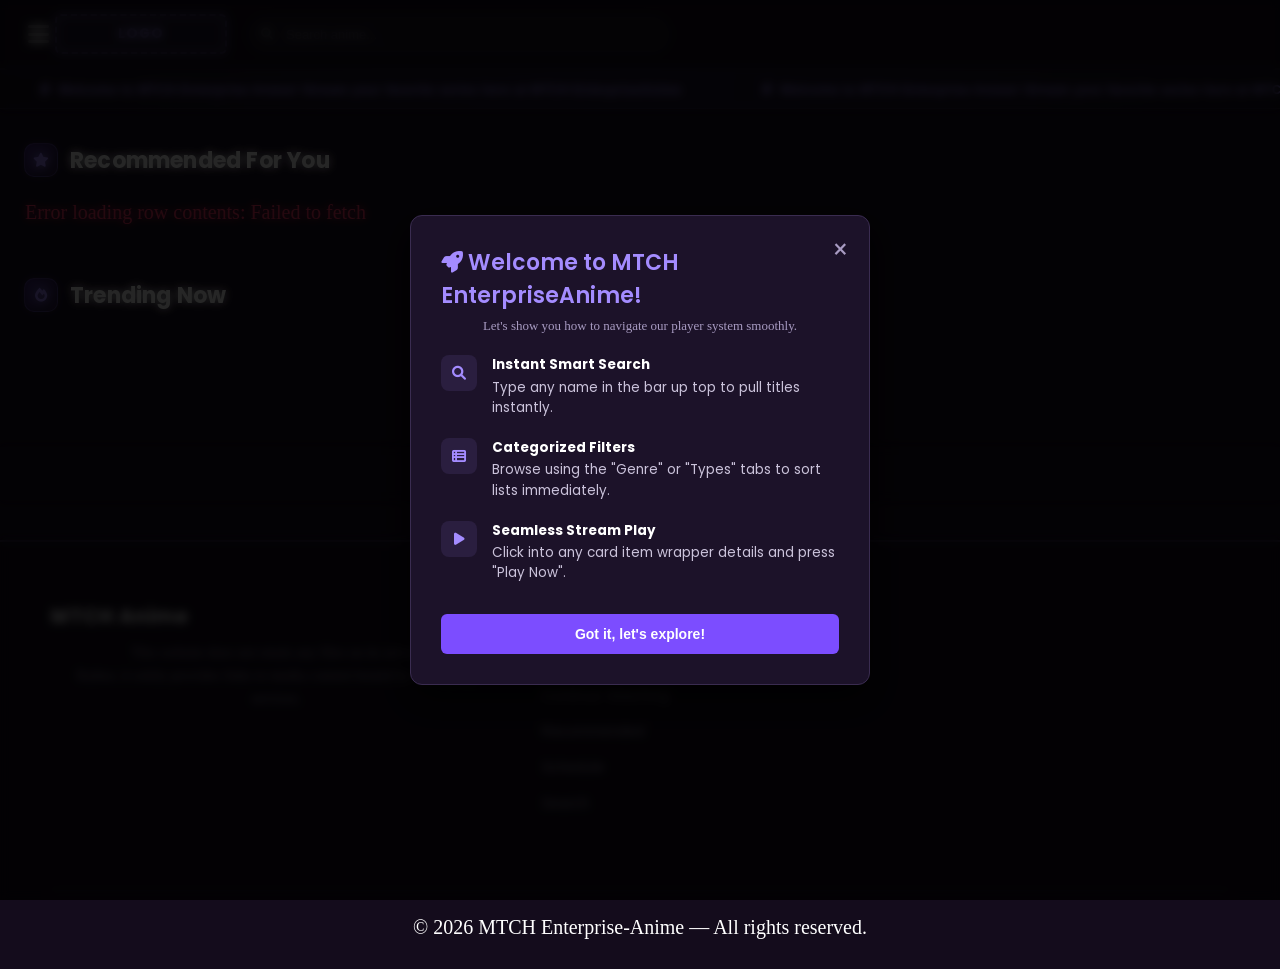
<file: index.html>
<!DOCTYPE html>
<html lang="en">
<head>
    <meta charset="UTF-8">
    <meta http-equiv="X-UA-Compatible" content="IE=edge">
    <meta name="viewport" content="width=device-width, initial-scale=1.0">
    <title>Home - MTCH Enterprise - Watch Anime Online</title>
    <!-- #CHANGE_THIS_LOGO: site favicon -->
    <link rel="icon" type="image/png" href="./icons/placeholder-icon-32.png">
    <link rel="manifest" href="./manifest.json">
    <meta name="theme-color" content="#0d0a12">
    <link rel="stylesheet" href="./style.css?v=1784776182">
    <link rel="stylesheet" href="./stylesheet.css?v=1784776182">
    <link rel="preconnect" href="https://fonts.googleapis.com">
    <link rel="preconnect" href="https://fonts.gstatic.com" crossorigin>
    <link href="https://fonts.googleapis.com/css2?family=Poppins:wght@400;500;600;700;800&display=swap" rel="stylesheet">
    <link rel="stylesheet" href="https://cdnjs.cloudflare.com/ajax/libs/font-awesome/6.0.0-beta2/css/all.min.css" integrity="sha512-YWzhKL2whUzgiheMoBFwW8CKV4qpHQAEuvilg9FAn5VJUDwKZZxkJNuGM4XkWuk94WCrrwslk8yWNGmY1EduTA==" crossorigin="anonymous" referrerpolicy="no-referrer" /></head>
<body>
    <header>
    <nav>
           <ul class='nav-bar'>
                <input type='checkbox' id='check' />
                <label for="check" class="open-menu"><i class="fas fa-bars"></i></label>
                <label for="check" class="close-menu"><i class="fas fa-times"></i></label>

                <li class='logo'>
                    <!-- #CHANGE_THIS_LOGO: replace this placeholder with your real logo image -->
                    <a href='index.html' class="logo-placeholder">LOGO</a>
                </li>

                <li class="nav-search-item">
                    <div class="search-wrap">
                        <span class="search-icon" id="animeSearchBtn" style="cursor: pointer;"><i class="fas fa-search"></i></span>
                        <input type="text" id="animeSearchBox" placeholder="Search anime...">
                    </div>
                </li>

                <span class="menu">
                    <li>
                     <a href="index.html">Home</a></li>
                    <li class="nav-dropdown">
                                  <a href="#" class="dropdown-toggle" aria-haspopup="true" aria-expanded="false">
                                 Genre <i class="fas fa-angle-down"></i>
                           </a>
                          <ul class="dropdown-menu">
                            <li><button class="genre-link" data-genre="Action">Action</button></li>
                            <li><button class="genre-link" data-genre="Adventure">Adventure</button></li>
                            <li><button class="genre-link" data-genre="Comedy">Comedy</button></li>
                            <li><button class="genre-link" data-genre="Drama">Drama</button></li>
                            <li><button class="genre-link" data-genre="Ecchi">Ecchi</button></li>
                            <li><button class="genre-link" data-genre="Fantasy">Fantasy</button></li>
                            <li><button class="genre-link" data-genre="Horror">Horror</button></li>
                            <li><button class="genre-link" data-genre="Mahou Shoujo">Magical Girl</button></li>
                            <li><button class="genre-link" data-genre="Mecha">Mecha</button></li>
                            <li><button class="genre-link" data-genre="Music">Music</button></li>
                            <li><button class="genre-link" data-genre="Mystery">Mystery</button></li>
                            <li><button class="genre-link" data-genre="Psychological">Psychological</button></li>
                            <li><button class="genre-link" data-genre="Romance">Romance</button></li>
                            <li><button class="genre-link" data-genre="Sci-Fi">Sci-Fi</button></li>
                            <li><button class="genre-link" data-genre="Slice of Life">Slice of Life</button></li>
                            <li><button class="genre-link" data-genre="Sports">Sports</button></li>
                            <li><button class="genre-link" data-genre="Supernatural">Supernatural</button></li>
                            <li><button class="genre-link" data-genre="Thriller">Thriller</button></li>
</ul>
                    </li>
                    <li class="nav-dropdown">
                        <a href="#" class="dropdown-toggle" aria-haspopup="true" aria-expanded="false">
                            Types <i class="fas fa-angle-down"></i>
                        </a>
                        <ul class="dropdown-menu">
                            <li><button type="button" class="types-link" data-type="TV">TV Series</button></li>
                            <li><button type="button" class="types-link" data-type="MOVIE">Movies</button></li>
                            <li><button type="button" class="types-link" data-type="OVA">OVAs</button></li>
                            <li><button type="button" class="types-link" data-type="ONA">ONAs</button></li>
                            <li><button type="button" class="types-link" data-type="SPECIAL">Specials</button></li>
                            <li><button type="button" class="types-link" data-type="MUSIC">Music</button></li>
                        </ul>
                    </li>
                    <li><a href="">Updated</a></li>
                    <li><a href="">Feedback</a></li>
                </span>
            </ul>
        </nav>

    </header>

   
<div class="ticker-bar">
    <div class="ticker-track">
        <span class="ticker-item"><i class="fas fa-bolt"></i> Welcome to MTCH Enterprise-Anime! Stream your favorite series here at MTCH EnterpriseAnime</span>
        <span class="ticker-item" aria-hidden="true"><i class="fas fa-bolt"></i> Welcome to MTCH Enterprise-Anime! Stream your favorite series here at MTCH EnterpriseAnime</span>
    </div>
</div>

<section class="hero-spotlight" id="heroSpotlight" aria-label="Featured anime">
    <div class="hero-spotlight-backdrop" id="heroBackdrop"></div>
    <div class="hero-spotlight-scrim"></div>
    <div class="hero-spotlight-inner">
        <div class="hero-spotlight-text">
            <span class="hero-eyebrow"><i class="fas fa-fire"></i> Trending Now</span>
            <h2 class="hero-title" id="heroTitle">Loading spotlight...</h2>
            <div class="hero-meta" id="heroMeta"></div>
            <div class="hero-actions">
                <a href="#" id="heroWatchBtn" class="hero-watch-btn"><i class="fas fa-play"></i> Watch Now</a>
                <a href="#" id="heroInfoBtn" class="hero-info-btn"><i class="fas fa-info-circle"></i> More Info</a>
            </div>
        </div>
    </div>
</section>

     
    <div id="search-results-section" style="display: none;">
        <h3 class="section-title" id="search-title">🔍 Search Results</h3>
        <div id="search-container" class="anime-grid-container"></div>
    </div>

    
    <div id="main-homepage-content">
        
        <h3 class="section-title"><i class="fas fa-star"></i> Recommended For You</h3>
        <div class="carousel-viewport">
            <div id="recommended-container" class="anime-carousel-track"><div class="skeleton-card"><div class="skeleton-box skeleton-poster"></div><div class="skeleton-box skeleton-line"></div></div><div class="skeleton-card"><div class="skeleton-box skeleton-poster"></div><div class="skeleton-box skeleton-line"></div></div><div class="skeleton-card"><div class="skeleton-box skeleton-poster"></div><div class="skeleton-box skeleton-line"></div></div><div class="skeleton-card"><div class="skeleton-box skeleton-poster"></div><div class="skeleton-box skeleton-line"></div></div><div class="skeleton-card"><div class="skeleton-box skeleton-poster"></div><div class="skeleton-box skeleton-line"></div></div><div class="skeleton-card"><div class="skeleton-box skeleton-poster"></div><div class="skeleton-box skeleton-line"></div></div><div class="skeleton-card"><div class="skeleton-box skeleton-poster"></div><div class="skeleton-box skeleton-line"></div></div><div class="skeleton-card"><div class="skeleton-box skeleton-poster"></div><div class="skeleton-box skeleton-line"></div></div></div>
        </div>

        
        <div class="reveal-on-scroll" id="trendingSectionWrap">
        <h3 class="section-title"><i class="fas fa-fire"></i> Trending Now</h3>
        <div class="trending-controls">
            <button id="trending-prev-btn" type="button" disabled>&larr; Previous</button>
            <span id="trending-page-indicator" style="color: #ffffff; font-size: 14px;">Page 1</span>
            <button id="trending-next-btn" type="button" disabled>Next &rarr;</button>
        </div>
        <div id="trending-container" class="anime-grid-container"><div class="skeleton-card"><div class="skeleton-box skeleton-poster"></div><div class="skeleton-box skeleton-line"></div></div><div class="skeleton-card"><div class="skeleton-box skeleton-poster"></div><div class="skeleton-box skeleton-line"></div></div><div class="skeleton-card"><div class="skeleton-box skeleton-poster"></div><div class="skeleton-box skeleton-line"></div></div><div class="skeleton-card"><div class="skeleton-box skeleton-poster"></div><div class="skeleton-box skeleton-line"></div></div><div class="skeleton-card"><div class="skeleton-box skeleton-poster"></div><div class="skeleton-box skeleton-line"></div></div><div class="skeleton-card"><div class="skeleton-box skeleton-poster"></div><div class="skeleton-box skeleton-line"></div></div><div class="skeleton-card"><div class="skeleton-box skeleton-poster"></div><div class="skeleton-box skeleton-line"></div></div><div class="skeleton-card"><div class="skeleton-box skeleton-poster"></div><div class="skeleton-box skeleton-line"></div></div></div>
        </div>
    </div>


     <footer class="modern-footer">
  <div class="footer-container">
    <div class="brand-section">
      <!-- #CHANGE_THIS_LOGO: footer brand name/text -->
      <h2 class="footer-logo">MTCH Anime</h2>
      <p class="footer-disclaimer">
        This website does not retain any files on its server.<br>
        Rather, it solely provides links to media content hosted by third-party services.
      </p>
    </div>

    <div class="footer-links-group">
      <div class="footer-col">
        <h3>EXPLORE</h3>
        <ul>
          <li><a href="index.html">Home</a></li>
          <li><a href="#">Continue Watching</a></li>
          <li><a href="all-anime-index.html">Recommended</a></li>
          <li><a href="#">Schedule</a></li>
          <li><a href="all-anime-index.html">Search</a></li>
        </ul>
      </div>
    </div>
  </div>

  <div class="footer-bottom">
    <p>&copy; 2026 MTCH Enterprise-Anime &mdash; All rights reserved.</p>
  </div>
</footer>






    <script src="script.js?v=1784776182"></script>
</body>
</html>
</file>
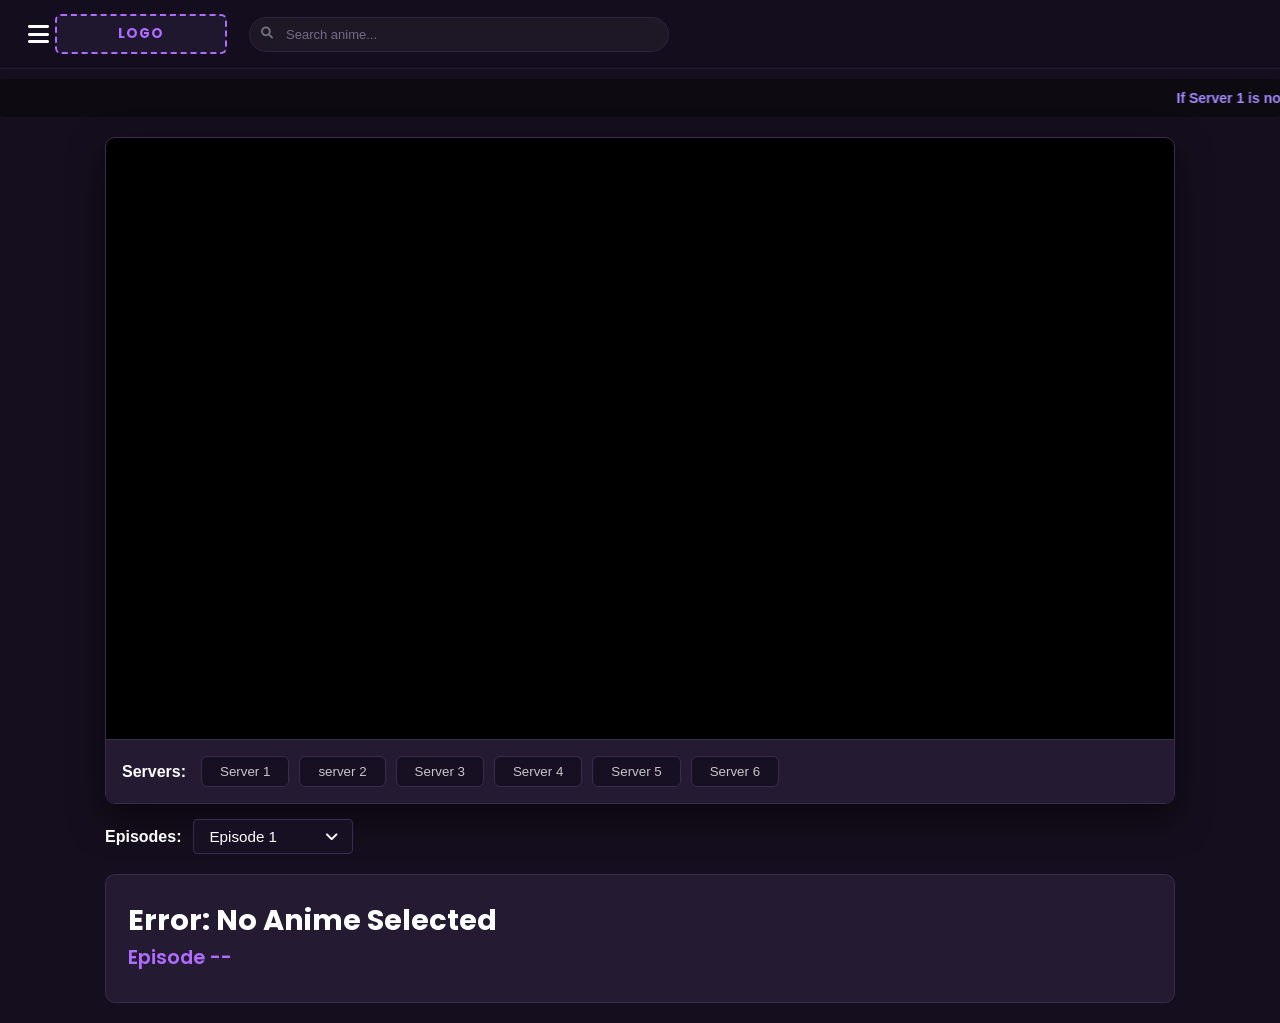
<file: watch.html>
<!DOCTYPE html>
<html lang="en">
<head>
  <meta charset="UTF-8">
  <!-- #CHANGE_THIS_LOGO: site favicon -->
    <link rel="icon" type="image/png" href="./icons/placeholder-icon-32.png">
  <link rel="manifest" href="./manifest.json">
  <meta name="theme-color" content="#0d0a12">
  <meta name="viewport" content="width=device-width, initial-scale=1.0">
  <title id="watch-page-title">MTCH EnterpriseAnime | Watch</title>
  <link rel="stylesheet" href="global.css?v=1784776182">
  <link rel="stylesheet" href="style.css?v=1784776182">
  <link rel="stylesheet" href="player.css?v=1784776182">
  <link rel="stylesheet" href="episodes.css?v=1784776182">
  <link rel="preconnect" href="https://fonts.googleapis.com">
    <link rel="preconnect" href="https://fonts.gstatic.com" crossorigin>
    <link href="https://fonts.googleapis.com/css2?family=Poppins:wght@400;500;600;700;800&display=swap" rel="stylesheet">
    <link rel="stylesheet" href="https://cdnjs.cloudflare.com/ajax/libs/font-awesome/6.0.0/css/all.min.css">
</head>
<body>

    <header>
        <nav>
            <ul class='nav-bar'>
                <input type='checkbox' id='check' />
                <label for="check" class="open-menu"><i class="fas fa-bars"></i></label>
                <label for="check" class="close-menu"><i class="fas fa-times"></i></label>

                <li class='logo'>
                    <!-- #CHANGE_THIS_LOGO: replace this placeholder with your real logo image -->
                    <a href='index.html' class="logo-placeholder">LOGO</a>
                </li>
                
                <li class="nav-search-item">
                    <div class="search-wrap">
                        <span class="search-icon" id="animeSearchBtn"><i class="fas fa-search"></i></span>
                        <input type="text" id="animeSearchBox" placeholder="Search anime...">
                    </div>
                </li>

                <span class="menu">
                    <li><a href="index.html">Home</a></li>
                    
                    <li class="nav-dropdown">
                        <a href="#" class="dropdown-toggle" aria-haspopup="true" aria-expanded="false">
                            Genre <i class="fas fa-angle-down"></i>
                        </a>
                        <ul class="dropdown-menu">
                            <li><button class="genre-link" data-genre="Action">Action</button></li>
                            <li><button class="genre-link" data-genre="Adventure">Adventure</button></li>
                            <li><button class="genre-link" data-genre="Comedy">Comedy</button></li>
                            <li><button class="genre-link" data-genre="Drama">Drama</button></li>
                            <li><button class="genre-link" data-genre="Ecchi">Ecchi</button></li>
                            <li><button class="genre-link" data-genre="Fantasy">Fantasy</button></li>
                            <li><button class="genre-link" data-genre="Horror">Horror</button></li>
                            <li><button class="genre-link" data-genre="Mahou Shoujo">Magical Girl</button></li>
                            <li><button class="genre-link" data-genre="Mecha">Mecha</button></li>
                            <li><button class="genre-link" data-genre="Music">Music</button></li>
                            <li><button class="genre-link" data-genre="Mystery">Mystery</button></li>
                            <li><button class="genre-link" data-genre="Psychological">Psychological</button></li>
                            <li><button class="genre-link" data-genre="Romance">Romance</button></li>
                            <li><button class="genre-link" data-genre="Sci-Fi">Sci-Fi</button></li>
                            <li><button class="genre-link" data-genre="Slice of Life">Slice of Life</button></li>
                            <li><button class="genre-link" data-genre="Sports">Sports</button></li>
                            <li><button class="genre-link" data-genre="Supernatural">Supernatural</button></li>
                            <li><button class="genre-link" data-genre="Thriller">Thriller</button></li>
                        </ul>
                    </li>

                    <li class="nav-dropdown">
                        <a href="#" class="dropdown-toggle" aria-haspopup="true" aria-expanded="false">
                            Types <i class="fas fa-angle-down"></i>
                        </a>
                        <ul class="dropdown-menu">
                            <li><button type="button" class="types-link" data-type="TV">TV Series</button></li>
                            <li><button type="button" class="types-link" data-type="MOVIE">Movies</button></li>
                            <li><button type="button" class="types-link" data-type="OVA">OVAs</button></li>
                            <li><button type="button" class="types-link" data-type="ONA">ONAs</button></li>
                            <li><button type="button" class="types-link" data-type="SPECIAL">Specials</button></li>
                            <li><button type="button" class="types-link" data-type="MUSIC">Music</button></li>
                        </ul>
                    </li>
                    
                    <li><a href="">Updated</a></li>
                    <li><a href="">Feedback</a></li>
                    
                </span>
            </ul>
        </nav>
    </header>

    <marquee style="color: #a48cff; font-weight: bold; background-color: #0d0a12; padding: 8px 0; font-size: 14px; border-radius: 4px; margin: 10px 0; display: block;">
       If Server 1 is not working, please try using one of the other servers so you can continue watching without any problems.
    </marquee>

    <main class="watch-wrapper">
        <div class="main-content">
            <section class="player-container">
                <div class="video-ratio-box">
                    <iframe id="videoPlayer" src="about:blank" allowfullscreen allow="autoplay; encrypted-media" title="Anime Video Player"></iframe>
                </div>
                
                <div class="server-selection">
                    <span class="server-label">Servers:</span>
                    <div class="server-buttons" id="serverButtonContainer" role="radiogroup" aria-label="Choose streaming server">
                        <button id="btn-server1" class="server-btn">Server 1</button>
                        <button id="btn-server2" class="server-btn">server 2</button>
                        <button id="btn-server3" class="server-btn">Server 3</button>
                        <button id="btn-server4" class="server-btn">Server 4</button>
                        <button id="btn-server5" class="server-btn">Server 5</button>
                        <button id="btn-server6" class="server-btn">Server 6</button>
                    </div>
                </div>
            </section>

            <section class="episode-picker" aria-labelledby="episodeDropdownLabel">
                <span class="episode-picker-label">Episodes:</span>
                <div class="episode-dropdown" id="episodeDropdown">
                    <button type="button" class="episode-dropdown-toggle" id="episodeDropdownToggle" aria-haspopup="true" aria-expanded="false">
                        <span id="episodeDropdownLabel">Episode 1</span>
                        <i class="fas fa-angle-down"></i>
                    </button>
                    <div class="episode-dropdown-menu" id="episodeDropdownMenu">
                        <div class="episode-range-tabs" id="episodeRangeTabs"></div>
                        <div class="episode-grid" id="episodeListContainer" role="menu" aria-label="Episode navigation selection">
                        </div>
                    </div>
                </div>
            </section>

            <section class="anime-metadata" aria-labelledby="animeTitleHeader">
                <h1 id="animeTitleHeader" class="anime-title"><span class="loading-spinner"></span> Loading Anime...</h1>
                <h2 id="episodeIndicator" class="episode-indicator">Episode --</h2>
                <p id="resumeNote" class="resume-note"></p>
                <p id="animeDescription" class="anime-description"></p>
            </section>
        </div>
    </main>

    <script src="api.js?v=1784776182"></script>
    <script src="script.js?v=1784776182"></script>
</body>
</html>
</file>
<file: style.css>
* {
    box-sizing: border-box;
    margin: 0;
    padding: 0;
}

@keyframes pageFadeIn {
    from { opacity: 0; }
    to { opacity: 1; }
}

@keyframes fadeInUp {
    from { opacity: 0; transform: translateY(18px); }
    to { opacity: 1; transform: translateY(0); }
}

@keyframes kenBurns {
    from { transform: scale(1.0); }
    to { transform: scale(1.09); }
}

@keyframes shimmerSweep {
    0% { background-position: -400px 0; }
    100% { background-position: 400px 0; }
}

@keyframes softPulse {
    0%, 100% { opacity: 1; }
    50% { opacity: 0.55; }
}

@keyframes spin {
    to { transform: rotate(360deg); }
}

body {
    animation: pageFadeIn 0.35s ease both;
}

@media (prefers-reduced-motion: reduce) {
    * {
        animation-duration: 0.01ms !important;
        animation-iteration-count: 1 !important;
        transition-duration: 0.01ms !important;
    }
}

.skeleton-box {
    background: linear-gradient(90deg, #1a1424 25%, #241a35 37%, #1a1424 63%);
    background-size: 800px 100%;
    animation: shimmerSweep 1.6s linear infinite;
    border-radius: 10px;
}

.loading-spinner {
    display: inline-block;
    width: 18px;
    height: 18px;
    border: 2.5px solid rgba(164, 140, 255, 0.25);
    border-top-color: var(--accent, #a48cff);
    border-radius: 50%;
    animation: spin 0.7s linear infinite;
    vertical-align: middle;
    margin-right: 4px;
}

.reveal-on-scroll {
    opacity: 0;
    transform: translateY(24px);
    transition: opacity 0.6s ease, transform 0.6s ease;
}

.reveal-on-scroll.in-view {
    opacity: 1;
    transform: translateY(0);
}

body {
    font-family: "Segoe UI", -apple-system, BlinkMacSystemFont, sans-serif;
    --color1: #FFF ;
    --color2: #150e1e ;
    background-color: #150e1e;
}

h1, h2, h3, h4, h5,
.section-title, .card-title, .anime-title,
.footer-logo, .logo-placeholder, .m-title {
    font-family: "Poppins", "Segoe UI", sans-serif;
}

header {
    position: sticky;
    top: 0;
    z-index: 999999;
}

.nav-bar {
    width: 100%;
    display: flex;
    justify-content: flex-start;
    align-items: center;
    gap: 12px;
    list-style: none;
    position: relative;
    background-color: rgba(21, 14, 30, 0.88);
    backdrop-filter: blur(14px);
    -webkit-backdrop-filter: blur(14px);
    border-bottom: 1px solid rgba(164, 140, 255, 0.12);
    padding: 14px 24px;
    z-index: 999999;
}

.nav-search-item {
    position: relative;
    flex-grow: 1;
    max-width: 420px;
    margin: 0 0 0 10px;
    padding: 0;
}

.search-wrap {
    position: relative;
    width: 100%;
    display: flex;
    align-items: center;
}

#animeSearchBox {
    width: 100%;
    padding: 9px 14px 9px 36px;
    background-color: rgba(255, 255, 255, 0.04);
    border: 1px solid #2e2440;
    border-radius: 20px;
    color: #ffffff;
    font-size: 13px;
    outline: none;
    transition: all 0.2s ease;
}

#animeSearchBox:focus {
    border-color: var(--accent, #a48cff);
    background-color: rgba(164, 140, 255, 0.06);
    box-shadow: 0 0 0 3px rgba(164, 140, 255, 0.15);
}

#animeSearchBox::placeholder {
    color: #766c8a;
}

.search-icon {
    position: absolute;
    left: 12px;
    z-index: 2;
    color: #71717a;
    pointer-events: none;
    font-size: 12px;
}

.logo {
    height: 40px;
    display: flex;
    align-items: center;
    flex-shrink: 0;
    overflow: hidden;
    margin-left: 0;
}

.logo img {
    height: 100%;     
    width: 172px;      
    object-fit: contain; 
    display: block;
}

.logo-placeholder {
    height: 40px;
    width: 172px;
    display: flex;
    align-items: center;
    justify-content: center;
    border: 2px dashed var(--accent, #a48cff);
    border-radius: 6px;
    color: var(--accent, #a48cff);
    background: rgba(164, 140, 255, 0.08);
    font-weight: bold;
    font-size: 0.85rem;
    letter-spacing: 1px;
    text-decoration: none;
    box-sizing: border-box;
}

/* Hamburger-toggled dropdown panel, same look at every screen size */
.menu {
    display: flex;
    flex-direction: column;
    align-items: center;
    justify-content: flex-start;
    gap: 16px;
    position: absolute;
    top: 64px;
    left: 10px;
    right: auto;
    width: 200px;
    z-index: 1000001;
    background-color: var(--color2);
    border: 1px solid #3a2c50;
    border-radius: 8px;
    padding: 16px 20px;
    box-shadow: 0 18px 38px rgba(0,0,0,.35);
    opacity: 0;
    visibility: hidden;
    transform: translateX(-20px);
    transition: transform 0.3s cubic-bezier(0.4, 0, 0.2, 1), opacity 0.3s ease, visibility 0.3s;
}

.menu > li {
    padding-left: 0;
    margin: 0;
    flex-basis: auto;
    width: 100%;
    text-align: center;
}

.menu li a, .menu li button {
    display: inline-block;
    text-decoration: none;
    color: var(--color1);
    text-align: center;
    transition: color 0.2s ease-in-out;
    position: relative;
    text-transform: uppercase;
    background: transparent;
    border: 0;
    cursor: pointer;
    font: inherit;
    width: 100%;
    padding: 8px 0;
}

.menu li a:hover, .menu li button:hover {
    color: #a48cff;
    background-color: rgba(164, 140, 255, 0.08);
}

#check:checked ~ .menu {
    opacity: 1;
    visibility: visible;
    transform: translateX(0);
}

#check:checked ~ .open-menu {
    display: none !important;
}

#check:checked ~ .close-menu {
    display: flex !important;
}

.nav-dropdown {
    position: static;
}

.dropdown-toggle {
    display: inline-flex; 
    align-items: center; 
    gap: 6px;
}

.dropdown-menu {
    position: absolute;
    top: 0; 
    left: calc(100% + 10px); 
    width: max-content;
    max-width: 78vw;
    max-height: 92vh; 
    overflow-y: auto;
    background: #1c1229;
    border: 1px solid #3a2c50;
    border-radius: 10px;
    padding: 8px; 
    display: grid;
    grid-template-columns: repeat(3, minmax(110px, 1fr));
    grid-template-rows: repeat(10, auto);
    gap: 2px 6px; 
    opacity: 0;
    visibility: hidden;
    transform: scale(0.95) translateX(-10px);
    transform-origin: left top;
    transition: transform 0.25s cubic-bezier(0.34, 1.56, 0.64, 1), opacity 0.2s ease, visibility 0.2s;
    z-index: 1000002;
    list-style: none;
    box-shadow: 5px 15px 35px rgba(0,0,0,0.5);
}

.nav-dropdown.open .dropdown-menu {
    opacity: 1;
    visibility: visible;
    transform: scale(1) translateX(0);
}

.genre-link, .types-link {
    width: 100%;
    padding: 3px 4px; 
    border-radius: 4px;
    color: #f3f4f6;
    text-align: center; 
    text-transform: none;
    white-space: nowrap;
    list-style: none;
    font-size: 10px; 
    letter-spacing: 0.2px;
    transition: background 0.15s ease, transform 0.1s ease;
}

.dropdown-menu li {
    list-style: none;
}

.genre-link:hover, .types-link:hover {
    background: #2a2138;
    transform: translateY(-1px);
}

.menu > li > a::after {
    content: "";
    position: absolute;
    bottom: 0;
    left: 50%;
    width: 0;
    height: 1px;
    background-color: var(--color1);
    transition: all 0.2s ease-in-out;
    transform: translateX(-50%);
}

.menu > li > a:hover:after {
    width: 80%;
}

.open-menu, .close-menu {
    position: relative;
    color: var(--color1);
    cursor: pointer;
    font-size: 1.5rem;
    z-index: 1000003;
    transition: transform 0.2s ease;
    display: flex;
    align-items: center;
    justify-content: center;
    width: 28px;
    height: 28px;
}

.open-menu:hover, .close-menu:hover {
    transform: scale(1.1);
}

.open-menu {
    order: -1;
    margin-right: -9px;
}

.close-menu {
    display: none;
    order: -1;
    margin-right: -9px;
}

#check { display: none; }

#main-homepage-content {
    max-width: 1400px;
    margin: 0 auto;
}

.responsive-index-title, #search-results-section h2 {
    color: #ffffff !important;
    font-family: "Poppins", sans-serif;
    font-size: 24px;
    font-weight: 700;
    margin: 10px 0 22px 0;
    display: flex;
    align-items: center;
    gap: 14px;
    letter-spacing: 0.2px;
}

.responsive-index-title i, #search-results-section h2 i {
    width: 38px;
    height: 38px;
    flex-shrink: 0;
    display: inline-flex;
    align-items: center;
    justify-content: center;
    border-radius: 10px;
    background: linear-gradient(135deg, rgba(124, 77, 255, 0.28), rgba(164, 140, 255, 0.08));
    border: 1px solid rgba(164, 140, 255, 0.25);
    color: var(--accent, #a48cff);
    font-size: 15px;
}

/* All Anime index: 7 cards per row (7x3 = 21 per page) */
#all-anime-container, #search-container {
    grid-template-columns: repeat(7, 1fr);
}

@media (max-width: 1100px) {
    #all-anime-container, #search-container {
        grid-template-columns: repeat(4, 1fr);
    }
}

@media (max-width: 768px) {
    #all-anime-container, #search-container {
        grid-template-columns: repeat(3, minmax(0, 1fr));
    }
}

@media (max-width: 480px) {
    #all-anime-container, #search-container {
        grid-template-columns: repeat(2, minmax(0, 1fr));
    }
}

.filter-bar {
    display: flex;
    flex-wrap: wrap;
    gap: 12px;
    margin-bottom: 25px;
    padding: 14px;
    background: rgba(255, 255, 255, 0.02);
    border: 1px solid rgba(164, 140, 255, 0.08);
    border-radius: 12px;
}

.filter-bar select {
    appearance: none;
    -webkit-appearance: none;
    -moz-appearance: none;
    background-color: #1c1229;
    background-image: url("data:image/svg+xml;utf8,<svg xmlns='http://www.w3.org/2000/svg' width='12' height='12' fill='%23a48cff' viewBox='0 0 16 16'><path d='M7.247 11.14 2.451 5.658C1.885 5.013 2.345 4 3.204 4h9.592a1 1 0 0 1 .753 1.659l-4.796 5.48a1 1 0 0 1-1.506 0z'/></svg>");
    background-repeat: no-repeat;
    background-position: calc(100% - 14px) center;
    color: #ffffff;
    font-family: "Poppins", sans-serif;
    font-size: 13px;
    font-weight: 500;
    padding: 10px 36px 10px 16px;
    border: 1px solid rgba(164, 140, 255, 0.15);
    border-radius: 8px;
    cursor: pointer;
    min-width: 120px;
    outline: none;
    box-shadow: 0 4px 10px rgba(0, 0, 0, 0.15);
    transition: all 0.2s ease-in-out;
}

.filter-bar select:hover {
    background-color: #241a35;
    border-color: #a48cff;
    box-shadow: 0 4px 14px rgba(164, 140, 255, 0.15);
}

.filter-bar select:focus {
    border-color: #7c4dff;
    box-shadow: 0 0 0 3px rgba(124, 77, 255, 0.25);
}

.filter-bar select option {
    background-color: #180f22;
    color: #ffffff;
    padding: 10px;
}

.unified-controls, .trending-controls {
    display: flex;
    align-items: center;
    justify-content: center;
    gap: 20px;
    padding: 30px 20px;
    margin-top: 20px;
}

.unified-controls button, .trending-controls button {
    border: 1px solid rgba(164, 140, 255, 0.1);
    background: linear-gradient(135deg, #241a35 0%, #17111f 100%);
    color: #ffffff;
    padding: 11px 24px;
    border-radius: 50px;
    cursor: pointer;
    font-weight: 600;
    font-size: 13px;
    letter-spacing: 0.6px;
    text-transform: uppercase;
    box-shadow: 0 6px 15px rgba(0, 0, 0, 0.25), inset 0 1px 0 rgba(255, 255, 255, 0.05);
    transition: all 0.25s cubic-bezier(0.4, 0, 0.2, 1);
    display: inline-flex;
    align-items: center;
    gap: 10px;
}

.unified-controls button:hover:not(:disabled), .trending-controls button:hover:not(:disabled) {
    background: linear-gradient(135deg, #7c4dff 0%, #5b2fc9 100%);
    border-color: #a48cff;
    box-shadow: 0 8px 20px rgba(124, 77, 255, 0.4);
    transform: translateY(-2px);
}

/* Only the "previous" button gets a left arrow, only "next" gets a right arrow */
.unified-controls button[id*="prev"]::before,
.trending-controls button[id*="prev"]::before {
    content: "\f060";
    font-family: "Font Awesome 5 Free", "Font Awesome 6 Free";
    font-weight: 900;
    font-size: 12px;
    transition: transform 0.2s ease;
}

.unified-controls button[id*="next"]::after,
.trending-controls button[id*="next"]::after {
    content: "\f061";
    font-family: "Font Awesome 5 Free", "Font Awesome 6 Free";
    font-weight: 900;
    font-size: 12px;
    transition: transform 0.2s ease;
}

.unified-controls button[id*="prev"]:hover::before,
.trending-controls button[id*="prev"]:hover::before { 
    transform: translateX(-3px); 
}

.unified-controls button[id*="next"]:hover::after,
.trending-controls button[id*="next"]:hover::after { 
    transform: translateX(3px); 
}

.unified-controls button:active:not(:disabled), .trending-controls button:active:not(:disabled) {
    transform: translateY(0);
    box-shadow: 0 4px 10px rgba(124, 77, 255, 0.3);
}

.unified-controls button:disabled, .trending-controls button:disabled {
    opacity: 0.25;
    background: #1a1424;
    color: #5c526e;
    border-color: transparent;
    box-shadow: none;
    cursor: not-allowed;
    transform: none;
}

.unified-controls span, .trending-controls span {
    color: #a48cff;
    font-weight: 600;
    font-size: 13px;
    letter-spacing: 0.5px;
    text-transform: uppercase;
    background: rgba(27, 53, 69, 0.4);
    padding: 8px 20px;
    border-radius: 50px;
    border: 1px solid rgba(164, 140, 255, 0.2);
    box-shadow: inset 0 2px 4px rgba(0,0,0,0.2);
}

.characters-section {
    margin-top: 40px;
    width: 100%;
}

.characters-title {
    color: #ffffff;
    font-family: "Poppins", sans-serif;
    font-size: 20px;
    font-weight: 600;
    margin-bottom: 15px;
    display: flex;
    align-items: center;
    gap: 10px;
}

.characters-title i {
    width: 30px;
    height: 30px;
    display: inline-flex;
    align-items: center;
    justify-content: center;
    border-radius: 8px;
    background: linear-gradient(135deg, rgba(124, 77, 255, 0.28), rgba(164, 140, 255, 0.08));
    border: 1px solid rgba(164, 140, 255, 0.25);
    color: var(--accent, #a48cff);
    font-size: 13px;
}

.characters-scroll-container {
    display: flex;
    gap: 15px;
    overflow-x: auto;
    padding-bottom: 15px;
    scrollbar-width: thin;
    scrollbar-color: #7c4dff #170f22;
}

.characters-scroll-container::-webkit-scrollbar { height: 8px; }
.characters-scroll-container::-webkit-scrollbar-track { background: #170f22; border-radius: 8px; }
.characters-scroll-container::-webkit-scrollbar-thumb { background-color: #7c4dff; border-radius: 8px; }

.character-card {
    flex: 0 0 110px;
    background-color: #1c1229;
    border: 1px solid #3a2c50;
    border-radius: 8px;
    overflow: hidden;
    display: flex;
    flex-direction: column;
    align-items: center;
    text-align: center;
    padding-bottom: 8px;
    box-shadow: 0 4px 10px rgba(0,0,0,0.3);
    transition: transform 0.2s ease, border-color 0.2s ease;
    opacity: 0;
    animation: fadeInUp 0.4s ease calc(var(--card-index, 0) * 60ms) both;
}

.character-card:hover {
    transform: translateY(-4px);
    border-color: rgba(164, 140, 255, 0.5);
}

.character-img {
    width: 100%;
    aspect-ratio: 3 / 4;
    object-fit: cover;
    margin-bottom: 6px;
}

.character-name {
    color: #ffffff;
    font-size: 11px;
    font-weight: bold;
    padding: 0 4px;
    line-height: 1.3;
    display: -webkit-box;
    -webkit-line-clamp: 2;
    -webkit-box-orient: vertical;
    overflow: hidden;
    text-overflow: ellipsis;
    height: 28px;
}

.character-role {
    color: var(--accent, #a48cff);
    font-size: 9px;
    text-transform: uppercase;
    margin-top: 2px;
    letter-spacing: 0.5px;
}

/* --- Anime details page: banner + poster + info column --- */
.details-banner {
    position: relative;
    width: 100%;
    height: 260px;
    overflow: hidden;
    background-color: #150e1e;
    background-size: cover;
    background-position: center 25%;
    opacity: 0;
    transition: opacity 0.5s ease;
}

.details-banner.is-loaded {
    opacity: 1;
    animation: kenBurns 18s ease-out infinite alternate;
}

.details-banner-scrim {
    position: absolute;
    inset: 0;
    background: linear-gradient(0deg, var(--bg-main, #0d0a12) 0%, rgba(13,10,18,0.4) 55%, rgba(13,10,18,0.15) 100%);
}

.main-layout-container {
    max-width: 1100px;
    margin: -120px auto 30px auto;
    padding: 0 20px;
    display: flex;
    flex-direction: column;
    gap: 30px;
    position: relative;
    z-index: 2;
}

.details-flex-wrapper {
    display: flex;
    gap: 30px;
    flex-wrap: wrap;
}

.left-poster-column {
    flex: 0 0 240px;
    width: 240px;
    margin: 0 auto;
    animation: fadeInUp 0.5s ease 0.1s both;
}

.right-info-column {
    flex: 1;
    min-width: 300px;
    display: flex;
    flex-direction: column;
    gap: 16px;
    padding-top: 130px;
    animation: fadeInUp 0.5s ease 0.22s both;
}

.details-poster {
    width: 100%;
    border-radius: 10px;
    box-shadow: 0 15px 35px rgba(0,0,0,0.6);
    border: 1px solid rgba(164, 140, 255, 0.2);
    aspect-ratio: 2 / 3;
    object-fit: cover;
    display: block;
}

.details-play-btn {
    display: flex;
    align-items: center;
    justify-content: center;
    gap: 8px;
    background-color: #ffffff;
    color: #150e1e;
    text-align: center;
    padding: 12px;
    border-radius: 8px;
    margin-top: 15px;
    font-weight: 700;
    text-decoration: none;
    box-shadow: 0 4px 14px rgba(0,0,0,0.3);
    transition: all 0.2s ease;
}

.details-play-btn:hover {
    background-color: var(--accent, #a48cff);
    color: #150e1e;
    transform: translateY(-2px);
}

.details-title {
    color: white;
    font-family: "Poppins", sans-serif;
    font-size: 30px;
    font-weight: 800;
    line-height: 1.25;
    margin: 0;
    text-shadow: 0 4px 16px rgba(0,0,0,0.5);
}

.metadata-row {
    display: flex;
    gap: 8px;
    align-items: center;
    flex-wrap: wrap;
}

.details-rating-chip {
    color: #fbbf24 !important;
}

.genres-badges-row {
    display: flex;
    gap: 8px;
    flex-wrap: wrap;
}

.genre-badge {
    background-color: rgba(124, 77, 255, 0.15);
    border: 1px solid rgba(164, 140, 255, 0.3);
    color: #c9b8ff;
    padding: 4px 12px;
    border-radius: 20px;
    font-size: 12px;
    font-weight: 600;
}

.synopsis-block {
    border-top: 1px solid rgba(164, 140, 255, 0.12);
    padding-top: 18px;
    margin-top: 5px;
}

.synopsis-heading {
    color: var(--accent, #a48cff);
    font-family: "Poppins", sans-serif;
    font-size: 16px;
    font-weight: 600;
    margin-bottom: 8px;
}

.synopsis-text {
    color: #cbc3db;
    font-size: 14px;
    line-height: 1.7;
    margin: 0;
    text-align: left;
}

@media (max-width: 640px) {
    .details-banner { height: 200px; }
    .main-layout-container { margin-top: -80px; }
    .right-info-column { padding-top: 0; }
    .left-poster-column { flex-basis: 200px; width: 200px; }
}

@media (max-width: 900px) {
    .nav-dropdown { display: flex; flex-direction: column; align-items: center; }

    .dropdown-menu {
        position: static;
        margin-top: 8px;
        width: 160px;
        max-width: 90vw;
        opacity: 0;
        visibility: hidden;
        transform: none;
        display: none;
        grid-template-columns: 1fr;
        gap: 4px;
    }

    .nav-dropdown.open .dropdown-menu {
        display: grid;
        opacity: 1;
        visibility: visible;
        animation: fadeInMobile 0.2s ease-out forwards;
    }
}

@media (max-width: 610px) {
    .menu { width: 180px; }
}

@keyframes fadeInMobile {
    from { opacity: 0; transform: translateY(-5px); }
    to { opacity: 1; transform: translateY(0); }
}

@media (max-width: 768px) {
    .anime-grid-container {
        grid-template-columns: repeat(3, minmax(0, 1fr));
        gap: 8px;
        padding: 10px;
    }
}

@media (max-width: 480px) {
    .nav-search-item { max-width: 180px; }
    .logo img { width: 120px; }
    .anime-grid-container {
        grid-template-columns: repeat(2, minmax(0, 1fr));
        gap: 6px;
    }
    .filter-bar select {
        width: 100%;
        background-position: calc(100% - 16px) center;
    }
}

/* Unified press feedback across every clickable control site-wide.
   Placed last so it wins the cascade over any earlier :hover transforms. */
.hero-watch-btn:active, .hero-info-btn:active,
.details-play-btn:active,
.server-btn:active, .range-tab:active, .ep-item:active,
.m-btn:active, .m-modal-close:active,
.trending-controls button:active, .unified-controls button:active,
.episode-dropdown-toggle:active,
.genre-link:active, .types-link:active,
.logo-placeholder:active {
    transform: scale(0.95) !important;
    transition: transform 0.1s ease !important;
}
</file>
<file: stylesheet.css>
body {
  background-color: #180f22;
}
p {
  color: white;
  text-align: center;
}


h1 {
  color: white;
  text-align: center;
}

p {
  font-family: verdana;
  font-size: 20px;
}

a {
    color: inherit;
    text-decoration: none;
}

.follow-us-row {
    display: flex;
    gap: 12px;
    width: min(90%, 700px);
    margin: 4px auto 0;    /* ✅ halos dikit na sa hero */
    flex-wrap: wrap;
    justify-content: center;
}

.follow-us-card {
    flex: 1 1 200px;
    background-color: #2b1f40;
    padding: 20px 22px;
    border-radius: 8px;
    display: flex;
    flex-direction: column;
    gap: 6px;
    min-height: 100px;
    justify-content: center;
}

.follow-us-label {
    color: #a48cff;
    font-size: 12px;
    font-weight: 700;
    text-transform: uppercase;
    letter-spacing: 0.08em;
}

.follow-us-card a {
    color: #ffffff;
    font-weight: 600;
    text-decoration: none;
}

.follow-us-card a:hover {
    color: #a48cff;
}

@media (max-width: 600px) {
    .follow-us-row {
        flex-direction: row;
    }
}


@media (max-width: 768px) {
  #anime-list-container {
    grid-template-columns: repeat(3, minmax(0, 1fr));
  }
}
@media (max-width: 480px) {
  #anime-list-container {
    grid-template-columns: repeat(2, minmax(0, 1fr));
  }
}








.showcase-banner {
    width: 100%;
    max-width: 850px;
    margin: 20px auto;
    border-radius: 12px;
    overflow: hidden;
    box-shadow: 0 15px 35px rgba(0, 0, 0, 0.6);
    border: 1px solid rgba(255, 255, 255, 0.08);
    padding: 25px;
    box-sizing: border-box;
    text-align: left;
    position: relative;
    
    
    background-color: #1c1229;
    background-size: cover;
    background-position: center top;
}


.meta-grid {
    display: flex;
    gap: 24px;
    flex-wrap: wrap;
    position: relative;
    z-index: 2;
}

.poster-box {
    width: 160px;
    height: 235px;
    background: #000;
    border-radius: 8px;
    overflow: hidden;
    box-shadow: 0 8px 20px rgba(0, 0, 0, 0.5);
}

.poster-box img {
    width: 100%;
    height: 100%;
    object-fit: cover;
}

.details-box {
    flex: 1;
    min-width: 250px;
    font-family: sans-serif;
}

.details-box h2 { 
    margin: 0 0 15px 0; 
    color: #ffffff; 
    font-size: 32px;
    font-weight: bold;
}

.badge-row {
    display: flex;
    flex-wrap: wrap;
    gap: 8px;
    margin-bottom: 12px;
}

.meta-badge {
    background-color: rgba(255, 255, 255, 0.08);
    border: 1px solid rgba(255, 255, 255, 0.12);
    color: #ffffff;
    font-size: 13px;
    padding: 5px 14px;
    border-radius: 4px;
    font-weight: 500;
    display: inline-flex;
    align-items: center;
    gap: 5px;
}

.meta-badge.rating-star {
    color: #ffc107;
    background-color: rgba(255, 193, 7, 0.12);
    border-color: rgba(255, 193, 7, 0.2);
}

.genre-badge {
    background-color: rgba(229, 9, 20, 0.15);
    border: 1px solid rgba(229, 9, 20, 0.3);
    color: #ff5263;
    font-size: 11px;
    text-transform: uppercase;
    letter-spacing: 0.5px;
    padding: 4px 12px;
    border-radius: 4px;
    font-weight: bold;
}

.synopsis-area {
    margin-top: 20px;
    font-family: sans-serif;
}

.synopsis-area h4 {
    display: none; 
}

.synopsis-area p { 
    color: rgba(255, 255, 255, 0.75); 
    font-size: 14px; 
    line-height: 1.6; 
    text-align: left; 
    margin: 0 0 25px 0; 
    max-width: 720px;
}

.play-now-container {
    margin-top: 25px;
    text-align: center;
    position: relative;
    z-index: 2;
}

.play-now-btn {
    display: inline-flex;
    align-items: center;
    justify-content: center;
    gap: 10px;
    background-color: #7c4dff;
    color: #ffffff;
    text-decoration: none;
    font-family: sans-serif;
    font-size: 16px; 
    font-weight: bold;
    text-transform: uppercase;
    letter-spacing: 0.5px;
    padding: 14px 50px; 
    border-radius: 6px;
    box-shadow: 0 4px 14px rgba(124, 77, 255, 0.4);
    transition: background-color 0.2s, transform 0.1s, box-shadow 0.2s;
}

.play-now-btn:hover {
    background-color: #6738e0;
    box-shadow: 0 6px 18px rgba(124, 77, 255, 0.6);
}

.play-now-btn:active {
    transform: scale(0.97);
}












        body {
            background-color: #180f22;
            margin: 0;
            padding: 0;
            font-family: sans-serif;
        }

        
        .section-title {
            color: #ffffff;
            font-size: 22px;
            font-weight: 700;
            letter-spacing: 0.2px;
            padding: 34px 24px 16px 24px;
            margin: 0;
            display: flex;
            align-items: center;
            gap: 12px;
        }

        .section-title i {
            width: 34px;
            height: 34px;
            flex-shrink: 0;
            display: inline-flex;
            align-items: center;
            justify-content: center;
            border-radius: 10px;
            background: linear-gradient(135deg, rgba(124, 77, 255, 0.28), rgba(164, 140, 255, 0.08));
            border: 1px solid rgba(164, 140, 255, 0.25);
            color: var(--accent, #a48cff);
            font-size: 14px;
        }

        /* --- Ticker bar (replaces deprecated <marquee>) --- */
        .ticker-bar {
            background: linear-gradient(90deg, #17111f 0%, #1e1730 50%, #17111f 100%);
            border-top: 1px solid rgba(164, 140, 255, 0.12);
            border-bottom: 1px solid rgba(164, 140, 255, 0.12);
            overflow: hidden;
            white-space: nowrap;
            padding: 10px 0;
        }

        .ticker-track {
            display: inline-flex;
            width: max-content;
            animation: tickerScroll 22s linear infinite;
        }

        .ticker-bar:hover .ticker-track {
            animation-play-state: paused;
        }

        .ticker-item {
            display: inline-flex;
            align-items: center;
            gap: 8px;
            padding: 0 40px;
            color: var(--accent, #a48cff);
            font-weight: 600;
            font-size: 13px;
            letter-spacing: 0.3px;
        }

        @keyframes tickerScroll {
            from { transform: translateX(0); }
            to { transform: translateX(-50%); }
        }

        @media (prefers-reduced-motion: reduce) {
            .ticker-track { animation: none; }
        }

        /* --- Hero spotlight banner --- */
        .hero-spotlight {
            position: relative;
            width: 100%;
            height: 46vh;
            min-height: 320px;
            max-height: 480px;
            overflow: hidden;
            background-color: #150e1e;
            opacity: 0;
            transition: opacity 0.5s ease;
        }

        .hero-spotlight.is-loaded {
            opacity: 1;
        }

        .hero-spotlight-backdrop {
            position: absolute;
            inset: 0;
            background-size: cover;
            background-position: center 20%;
            transform: scale(1.02);
        }

        .hero-spotlight.is-loaded .hero-spotlight-backdrop {
            animation: kenBurns 18s ease-out infinite alternate;
        }

        .hero-spotlight-scrim {
            position: absolute;
            inset: 0;
            background:
                linear-gradient(90deg, rgba(13,10,18,0.97) 0%, rgba(13,10,18,0.8) 30%, rgba(13,10,18,0.35) 60%, rgba(13,10,18,0.1) 100%),
                linear-gradient(0deg, rgba(13,10,18,1) 0%, rgba(13,10,18,0.15) 42%, rgba(13,10,18,0) 68%);
        }

        .hero-spotlight-inner {
            position: relative;
            z-index: 2;
            height: 100%;
            max-width: 1400px;
            margin: 0 auto;
            padding: 0 24px;
            display: flex;
            align-items: flex-end;
        }

        .hero-spotlight-text {
            max-width: 580px;
            padding-bottom: 40px;
        }

        .hero-eyebrow {
            display: inline-flex;
            align-items: center;
            gap: 6px;
            color: #c9b8ff;
            background: rgba(124, 77, 255, 0.18);
            border: 1px solid rgba(164, 140, 255, 0.35);
            padding: 5px 12px;
            border-radius: 20px;
            font-size: 11px;
            font-weight: 700;
            text-transform: uppercase;
            letter-spacing: 0.8px;
            margin-bottom: 16px;
            opacity: 0;
        }

        .hero-title {
            font-family: "Poppins", sans-serif;
            font-size: clamp(26px, 3.6vw, 42px);
            font-weight: 800;
            color: #ffffff;
            line-height: 1.15;
            margin-bottom: 14px;
            text-shadow: 0 4px 20px rgba(0,0,0,0.5);
            display: -webkit-box;
            -webkit-line-clamp: 2;
            -webkit-box-orient: vertical;
            overflow: hidden;
            opacity: 0;
        }

        .hero-meta {
            display: flex;
            align-items: center;
            flex-wrap: wrap;
            gap: 8px;
            margin-bottom: 24px;
            opacity: 0;
        }

        .hero-meta-chip {
            background: rgba(255, 255, 255, 0.08);
            border: 1px solid rgba(255, 255, 255, 0.14);
            color: #d8d2e6;
            padding: 4px 11px;
            border-radius: 6px;
            font-size: 12px;
            font-weight: 600;
            backdrop-filter: blur(4px);
        }

        .hero-meta-chip-solid {
            background: var(--accent-strong, #7c4dff);
            border-color: var(--accent-strong, #7c4dff);
            color: #ffffff;
            text-transform: uppercase;
            letter-spacing: 0.5px;
        }

        .hero-actions {
            display: flex;
            gap: 12px;
            opacity: 0;
        }

        .hero-spotlight.is-loaded .hero-eyebrow { animation: fadeInUp 0.5s ease 0.1s both; }
        .hero-spotlight.is-loaded .hero-title { animation: fadeInUp 0.5s ease 0.2s both; }
        .hero-spotlight.is-loaded .hero-meta { animation: fadeInUp 0.5s ease 0.32s both; }
        .hero-spotlight.is-loaded .hero-actions { animation: fadeInUp 0.5s ease 0.44s both; }

        .hero-watch-btn, .hero-info-btn {
            display: inline-flex;
            align-items: center;
            gap: 8px;
            padding: 12px 26px;
            border-radius: 8px;
            font-weight: 700;
            font-size: 14px;
            text-decoration: none;
            transition: all 0.2s ease;
        }

        .hero-watch-btn {
            background: #ffffff;
            color: #150e1e;
        }

        .hero-watch-btn:hover {
            background: var(--accent, #a48cff);
            color: #150e1e;
            transform: translateY(-2px);
        }

        .hero-info-btn {
            background: rgba(255, 255, 255, 0.08);
            border: 1px solid rgba(255, 255, 255, 0.2);
            color: #ffffff;
            backdrop-filter: blur(6px);
            font-weight: 600;
        }

        .hero-info-btn:hover {
            background: rgba(255, 255, 255, 0.16);
            transform: translateY(-2px);
        }

        @media (max-width: 768px) {
            .hero-spotlight { height: 56vh; min-height: 360px; }
            .hero-spotlight-text { max-width: 100%; padding-bottom: 28px; }
            .hero-title { -webkit-line-clamp: 3; }
            .hero-watch-btn, .hero-info-btn { padding: 10px 18px; font-size: 13px; }
        }

        
        .anime-grid-container {
            display: grid;
            grid-template-columns: repeat(auto-fill, minmax(150px, 1fr)); 
            gap: 14px;
            padding: 10px 20px 20px 20px;
            background-color: #180f22;
        }

        /* .trending-controls button styling now lives in style.css,
           shared with the All Anime index prev/next buttons so both pages match. */

        .carousel-viewport {
            overflow: hidden;
            padding: 8px 0 20px 20px;
            position: relative;
        }

        .anime-carousel-track {
            display: flex;
            gap: 14px;
            width: max-content;
            animation: recommendedScroll 24s linear infinite;
            will-change: transform;
        }

        .anime-carousel-track:hover {
            animation-play-state: paused;
        }

        .anime-carousel-track .anime-card {
            width: 150px !important;
            flex: 0 0 150px !important;
        }

        @keyframes recommendedScroll {
            from {
                transform: translateX(0);
            }
            to {
                transform: translateX(-50%);
            }
        }

        
        @media (max-width: 768px) {
            .anime-grid-container {
                grid-template-columns: repeat(3, minmax(0, 1fr));
                gap: 8px;
                padding: 10px;
            }
            .section-title {
                padding: 15px 10px 5px 10px;
                font-size: 18px;
            }
            .carousel-viewport {
                padding-left: 10px;
            }
            .anime-carousel-track {
                gap: 10px;
            }
            .anime-carousel-track .anime-card {
                width: 130px !important;
                flex-basis: 130px !important;
            }
        }
        @media (max-width: 480px) {
            .anime-grid-container {
                grid-template-columns: repeat(2, minmax(0, 1fr));
                gap: 6px;
            }
        }




.slider {
  width: 100%;
  height: 400px;
  position: relative;
  overflow: hidden;
  border-radius: 8px;
}

.slides {
  width: 300%;
  height: 100%;
  display: flex;
}

.slides input {
  display: none;
}

.slide {
  width: 100%;
  transition: 0.6s;
}

.slide img {
  width: 100%;
  height: 100%;
  object-fit: cover;
}


.navigation-manual {
  position: absolute;
  width: 100%;
  bottom: 10px;
  display: flex;
  justify-content: center;
}

.manual-btn {
  border: 2px solid #fff;
  padding: 5px;
  border-radius: 50%;
  cursor: pointer;
  transition: 0.3s;
  margin: 0 5px;
}

.manual-btn:hover {
  background: #fff;
}

    .navigation-auto {
  position: absolute;
  display: flex;
  width: 100%;
  justify-content: center;
  bottom: 10px;
}

.navigation-auto div {
  border: 2px solid #fff;
  padding: 5px;
  border-radius: 50%;
  transition: 0.3s;
  margin: 0 5px;
}


#radio1:checked ~ .first {
  margin-left: 0;
}
#radio2:checked ~ .first {
  margin-left: -100%;
}
#radio3:checked ~ .first {
  margin-left: -200%;
}


.hero-container {
  position: relative;
  width: 90%;
  max-width: 800px;
  aspect-ratio: 16 / 9;   
  min-height: 200px;      
  margin: 20px auto;
  overflow: hidden;
  background-color: #000;
  border-radius: 12px;
}


@media (min-width: 1024px) {
  .hero-container {
    height: 60vh;         
    max-height: 600px;    
  }
}

.hero-container video,
.hero-container img {
  width: 100%;
  height: 100%;
  object-fit: cover;
  position: absolute;
  top: 0;
  left: 0;
}

.fade-out {
  opacity: 0;
  transition: opacity 1.2s ease-in-out;
}

.fade-in {
  opacity: 1;
}




.modern-footer {
  background-color: #140c1c;
  color: #9a8fae;
  padding: 60px 4% 30px 4%;
  font-family: -apple-system, BlinkMacSystemFont, sans-serif;
  border-top: 2px solid #3a2c50;
  margin-top: 40px;
}


.footer-container {
  display: flex;
  flex-wrap: wrap;
  justify-content: space-between;
  max-width: 1200px;
  margin: 0 auto;
  gap: 40px;
}



.brand-section {
  flex: 1;
  min-width: 280px;
  max-width: 450px;
  text-align: left; 
}

.footer-logo {
  color: #ffffff;
  font-size: 1.2rem;
  font-weight: 700;
  letter-spacing: 1px;
  margin-bottom: 10px;
}

.footer-disclaimer {
  font-size: 0.9rem;
  line-height: 1.6;
  margin-bottom: 25px;
  color: #9a8fae;
}


.footer-links-group {
  display: flex;
  flex-wrap: nowrap; 
  flex: 1;
  min-width: 280px;  
  gap: 10px;
}

.footer-col {
  width: 50%;        
}

.footer-col h3 {
  color: #ffffff;
  font-size: 0.95rem;
  font-weight: 700;
  letter-spacing: 1px;
  margin-bottom: 25px;
}


.footer-col ul {
  list-style: none;
  padding: 0;
  margin: 0;
}

.footer-col ul li {
  margin-bottom: 18px;
}

.footer-col ul li a {
  color: #9a8fae;
  text-decoration: none;
  font-size: 0.95rem;
  transition: color 0.2s ease;
}

.footer-col ul li a:hover {
  color: var(--accent, #a48cff);
}


.version-tag {
  background-color: #1c1229;
  color: #a48cff;
  font-size: 0.75rem;
  font-weight: 700;
  padding: 3px 8px;
  border-radius: 20px;
  margin-left: 6px;
  display: inline-block;
  vertical-align: middle;
}

.footer-bottom {
  border-top: 1px solid #3a2c50;
  margin-top: 60px;
  padding-top: 25px;
  text-align: center;
  font-size: 0.85rem;
  max-width: 1200px;
  margin-left: auto;
  margin-right: auto;
}

.footer-bottom p {
  margin: 0;
}



.anime-card {
  width: 100%;
  display: flex;
  flex-direction: column;
  box-sizing: border-box;
  font-family: "Segoe UI", -apple-system, BlinkMacSystemFont, sans-serif;
  cursor: pointer;
  -webkit-tap-highlight-color: transparent;
  opacity: 0;
  animation: fadeInUp 0.45s ease calc(var(--card-index, 0) * 35ms) both;
}

.skeleton-card {
  width: 100%;
  display: flex;
  flex-direction: column;
  box-sizing: border-box;
}

.skeleton-poster {
  width: 100%;
  aspect-ratio: 2 / 3;
}

.skeleton-line {
  height: 13px;
  width: 80%;
  margin-top: 12px;
  border-radius: 4px;
}


.poster-container {
  width: 100%;
  position: relative;
  border-radius: 10px;
  overflow: hidden;
  aspect-ratio: 2 / 3;
  background-color: #150e1e;
  box-shadow: 0 4px 12px rgba(0,0,0,0.3);
  border: 1px solid transparent;
  transition: transform 0.3s cubic-bezier(0.25, 0.8, 0.25, 1), box-shadow 0.3s ease, border-color 0.3s ease;
}

.poster-link {
  display: block;
  width: 100%;
  height: 100%;
}

.poster-image {
  width: 100%;
  height: 100%;
  object-fit: cover;
  display: block;
  transition: transform 0.4s cubic-bezier(0.25, 0.8, 0.25, 1);
}

.card-title a {
  color: #f8fafc;
  text-decoration: none;
  transition: color 0.2s ease;
}



@media (hover: hover) {
  
  .anime-card:hover .poster-container {
    transform: translateY(-6px);
    box-shadow: 0 16px 32px rgba(0,0,0,0.6), 0 0 0 1px rgba(164, 140, 255, 0.3);
    border-color: rgba(164, 140, 255, 0.5);
  }
  
  
  .anime-card:hover .poster-image {
    transform: scale(1.06);
  }

  
  .anime-card:hover .card-title a {
    color: var(--accent, #a48cff);
  }

  .anime-card:hover .play-hint {
    opacity: 1;
    transform: translate(-50%, -50%) scale(1);
  }
}



.anime-card:active .poster-container {
  transform: scale(0.96);
  box-shadow: 0 2px 6px rgba(0,0,0,0.4);
  transition: transform 0.1s ease, box-shadow 0.1s ease; /* Fast response time */
}


.anime-card:active .card-title a {
  color: var(--accent, #a48cff);
  opacity: 0.9;
}



.format-badge {
  position: absolute;
  top: 10px;
  left: 10px;
  background: rgba(21, 14, 30, 0.85);
  backdrop-filter: blur(4px);
  -webkit-backdrop-filter: blur(4px);
  color: #d8d2e6;
  font-size: 10px;
  font-weight: 700;
  padding: 4px 8px;
  border-radius: 4px;
  text-transform: uppercase;
  letter-spacing: 0.5px;
  pointer-events: none;
  border: 1px solid rgba(164, 140, 255, 0.2);
}

.play-hint {
  position: absolute;
  top: 50%;
  left: 50%;
  width: 46px;
  height: 46px;
  transform: translate(-50%, -50%) scale(0.8);
  background: rgba(124, 77, 255, 0.85);
  backdrop-filter: blur(4px);
  border-radius: 50%;
  display: flex;
  align-items: center;
  justify-content: center;
  color: #ffffff;
  font-size: 15px;
  opacity: 0;
  transition: opacity 0.25s ease, transform 0.25s ease;
  pointer-events: none;
}


.info-overlay {
  position: absolute;
  bottom: 0;
  left: 0;
  right: 0;
  background: linear-gradient(to top, rgba(13, 10, 18, 0.95) 0%, rgba(13, 10, 18, 0.55) 65%, rgba(13, 10, 18, 0) 100%);
  padding: 20px 10px 10px 10px;
  display: flex;
  align-items: center;
  justify-content: flex-end;
  pointer-events: none;
}


.ep-count {
  font-size: 11px;
  font-weight: 600;
  color: #e5e1ee;
  background: rgba(255, 255, 255, 0.1);
  border: 1px solid rgba(255, 255, 255, 0.14);
  padding: 3px 8px;
  border-radius: 5px;
  display: flex;
  align-items: center;
  gap: 4px;
}

.ep-count i {
  font-size: 9px;
  color: var(--accent, #a48cff);
}


.card-title {
  margin: 12px 0 0 0;
  font-size: 13px;
  font-weight: 600;
  line-height: 1.4;
  display: -webkit-box;
  -webkit-line-clamp: 2;
  -webkit-box-orient: vertical;
  overflow: hidden;
  text-overflow: ellipsis;
  height: 36.4px;
}
</file>
<file: global.css>
:root {
    --bg-main: #0d0a12;
    --bg-card: #241b33;
    --accent: #b06bff;
    --text-main: #c5c6c7;
    --text-light: #ffffff;
    --font-stack: 'Segoe UI', Tahoma, Geneva, Verdana, sans-serif;
}

* {
    box-sizing: border-box;
    margin: 0;
    padding: 0;
}

body {
    background-color: var(--bg-main);
    color: var(--text-main);
    font-family: var(--font-stack);
    line-height: 1.6;
}

/* Alert/Announcement Banner */
.announcement-banner {
    display: flex;
    justify-content: space-between;
    align-items: center;
    background-color: var(--accent);
    color: var(--bg-main);
    padding: 10px 20px;
    font-weight: bold;
    font-size: 0.9rem;
}

.banner-close {
    background: none;
    border: none;
    font-size: 1.3rem;
    cursor: pointer;
    color: var(--bg-main);
}

/* Base Content Grid Layout */
.watch-wrapper {
    display: grid;
    grid-template-columns: 1fr;
    gap: 20px;
    max-width: 1100px;
    margin: 20px auto;
    padding: 0 15px;
}
</file>
<file: player.css>
.player-container {
    background: #000;
    border-radius: 10px;
    overflow: hidden;
    border: 1px solid #3a2c50;
    box-shadow: 0 15px 35px rgba(0,0,0,0.5);
}

.video-ratio-box {
    position: relative;
    padding-top: 56.25%; /* 16:9 Aspect Ratio */
}

.video-ratio-box iframe {
    position: absolute;
    top: 0;
    left: 0;
    width: 100%;
    height: 100%;
    border: none;
}

.server-selection {
    display: flex;
    align-items: center;
    padding: 16px;
    background: var(--bg-card);
    gap: 15px;
    flex-wrap: wrap;
    border-top: 1px solid #3a2c50;
}

.server-label {
    font-weight: bold;
    color: var(--text-light);
}

.server-buttons {
    display: flex;
    gap: 10px;
    flex-wrap: wrap;
}

.server-btn {
    background: #170f22;
    color: var(--text-main);
    border: 1px solid #3a2c50;
    padding: 7px 18px;
    border-radius: 6px;
    cursor: pointer;
    font-weight: 500;
    transition: all 0.2s ease-in-out;
}

.server-btn:hover {
    border-color: var(--accent);
    color: var(--accent);
    transform: translateY(-1px);
}

.server-btn.active {
    background: var(--accent-strong, #7c4dff);
    color: #ffffff;
    border-color: var(--accent-strong, #7c4dff);
    font-weight: 600;
}

.anime-metadata {
    margin-top: 20px;
    background: var(--bg-card);
    padding: 22px;
    border-radius: 10px;
    border: 1px solid #3a2c50;
}

.anime-title {
    color: var(--text-light);
    font-size: 1.8rem;
    font-weight: 700;
}

.episode-indicator {
    color: var(--accent);
    font-size: 1.2rem;
    margin-bottom: 10px;
    font-weight: 600;
}
</file>
<file: episodes.css>
.episode-picker {
    display: flex;
    align-items: center;
    gap: 12px;
    margin-top: 15px;
}

.episode-picker-label {
    font-weight: bold;
    color: var(--text-light);
    white-space: nowrap;
}

.episode-dropdown {
    position: relative;
    display: inline-block;
}

.episode-dropdown-toggle {
    display: flex;
    align-items: center;
    justify-content: space-between;
    gap: 20px;
    min-width: 160px;
    background: #170f22;
    color: var(--text-light);
    border: 1px solid #3a2c50;
    padding: 8px 15px;
    border-radius: 4px;
    cursor: pointer;
    font-size: 0.95rem;
}

.episode-dropdown-toggle:hover,
.episode-dropdown.open .episode-dropdown-toggle {
    border-color: var(--accent);
    color: var(--accent);
}

.episode-dropdown-toggle i {
    transition: transform 0.2s ease;
}

.episode-dropdown.open .episode-dropdown-toggle i {
    transform: rotate(180deg);
}

.episode-dropdown-menu {
    position: absolute;
    top: calc(100% + 6px);
    left: 0;
    z-index: 500;
    display: flex;
    flex-direction: column;
    gap: 8px;
    width: max-content;
    max-width: 90vw;
    max-height: 320px;
    overflow-y: auto;
    background: #1c1229;
    border: 1px solid #3a2c50;
    border-radius: 6px;
    padding: 10px;
    box-shadow: 0 15px 35px rgba(0, 0, 0, 0.5);

    opacity: 0;
    visibility: hidden;
    pointer-events: none;
    transform: translateY(-8px) scale(0.97);
    transform-origin: top left;
    transition: opacity 0.18s ease, transform 0.18s ease, visibility 0s linear 0.18s;

    /* Themed scrollbar (Firefox) */
    scrollbar-width: thin;
    scrollbar-color: var(--accent-strong) #170f22;
}

/* Themed scrollbar (Chromium/WebKit) */
.episode-dropdown-menu::-webkit-scrollbar {
    width: 8px;
}
.episode-dropdown-menu::-webkit-scrollbar-track {
    background: #170f22;
    border-radius: 8px;
}
.episode-dropdown-menu::-webkit-scrollbar-thumb {
    background-color: var(--accent-strong);
    border-radius: 8px;
    border: 2px solid #170f22;
}
.episode-dropdown-menu::-webkit-scrollbar-thumb:hover {
    background-color: var(--accent-strong-hover);
}

.episode-dropdown.open .episode-dropdown-menu {
    opacity: 1;
    visibility: visible;
    pointer-events: auto;
    transform: translateY(0) scale(1);
    transition: opacity 0.18s ease, transform 0.18s ease, visibility 0s linear 0s;
}

.episode-dropdown.flip-up .episode-dropdown-menu {
    top: auto;
    bottom: calc(100% + 6px);
    transform-origin: bottom left;
    transform: translateY(8px) scale(0.97);
}

.episode-dropdown.flip-up.open .episode-dropdown-menu {
    transform: translateY(0) scale(1);
}

.episode-range-tabs {
    display: none;
    flex-wrap: wrap;
    gap: 6px;
    padding-bottom: 8px;
    margin-bottom: 4px;
    border-bottom: 1px solid #3a2c50;
    position: sticky;
    top: 0;
    background: #1c1229;
    z-index: 1;
}

.range-tab {
    background: #170f22;
    color: var(--text-main);
    border: 1px solid #3a2c50;
    padding: 6px 10px;
    border-radius: 4px;
    cursor: pointer;
    font-size: 0.8rem;
    white-space: nowrap;
}

.range-tab:hover {
    color: var(--accent);
    border-color: var(--accent);
}

.range-tab.active {
    background: var(--accent-strong);
    color: #ffffff;
    border-color: var(--accent-strong);
    font-weight: bold;
}

.episode-grid {
    display: grid;
    grid-template-columns: repeat(4, minmax(80px, 1fr));
    gap: 6px;
}

.ep-item {
    display: block;
    width: 100%;
    background: #170f22;
    color: var(--text-main);
    border: 1px solid #3a2c50;
    padding: 8px 10px;
    text-align: center;
    border-radius: 4px;
    cursor: pointer;
    text-decoration: none;
    font-size: 0.85rem;
    white-space: nowrap;
}

.ep-item:hover {
    background: #3a2c50;
    color: var(--accent);
    border-color: var(--accent);
}

.ep-item.active {
    background: var(--accent-strong);
    color: #ffffff;
    border-color: var(--accent-strong);
    font-weight: bold;
}

.resume-note {
    color: var(--accent);
    font-size: 0.85rem;
    margin: -4px 0 8px 0;
}

@media (max-width: 480px) {
    .episode-grid {
        grid-template-columns: repeat(3, minmax(70px, 1fr));
    }
}
</file>
